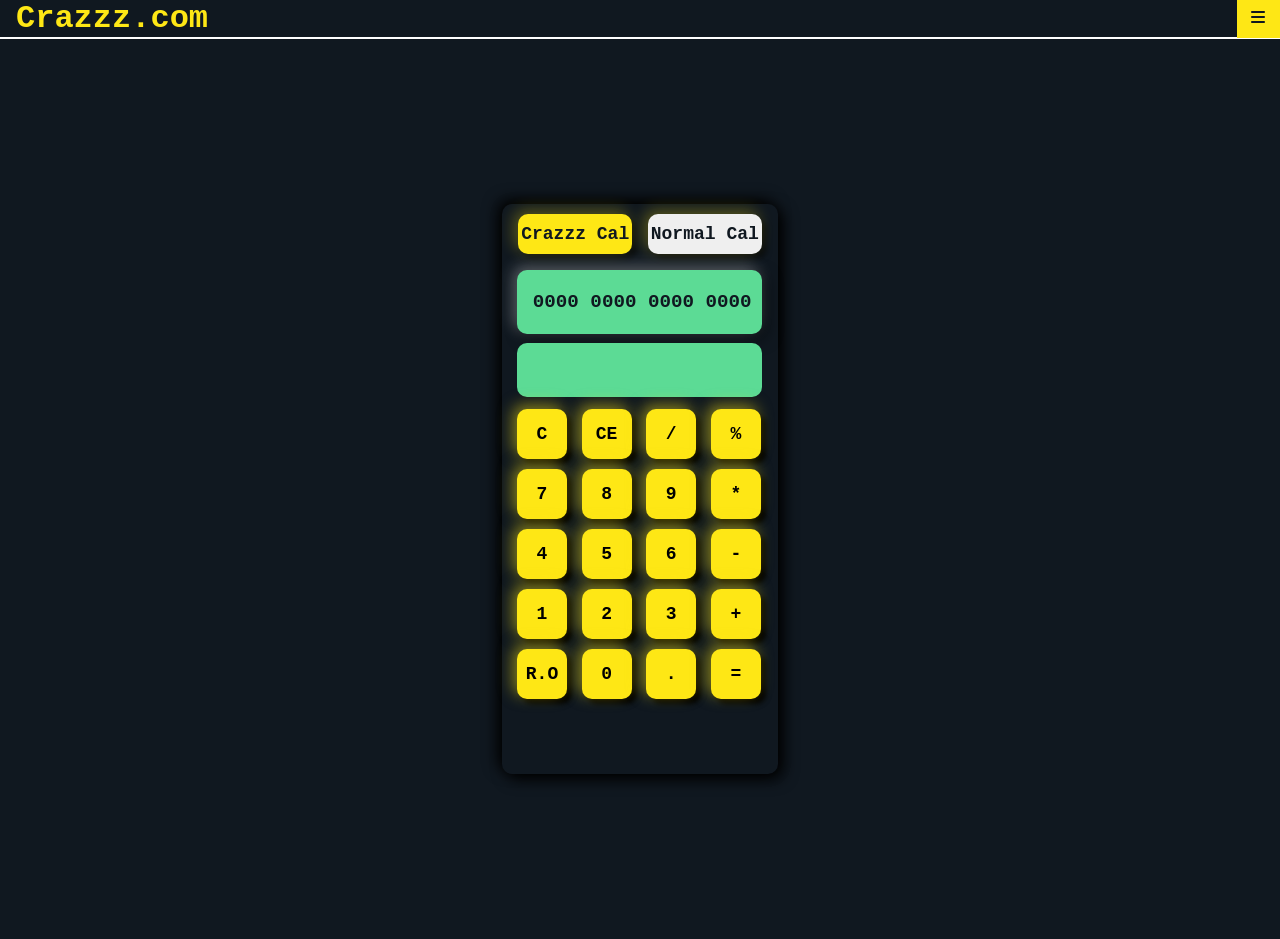
<file: index.html>
<!DOCTYPE html>
<html lang="en">
<head>
    <meta charset="UTF-8">
    <meta name="viewport" content="width=device-width, initial-scale=1.0">
    <title>Crazzz</title>
    <link rel="stylesheet" href="Calculator.css"/>
    <link rel="stylesheet" href="https://cdnjs.cloudflare.com/ajax/libs/font-awesome/6.4.2/css/all.min.css" integrity="sha512-z3gLpd7yknf1YoNbCzqRKc4qyor8gaKU1qmn+CShxbuBusANI9QpRohGBreCFkKxLhei6S9CQXFEbbKuqLg0DA==" crossorigin="anonymous" referrerpolicy="no-referrer" />
</head>
<body>
    <div id="h1">
    <span style="cursor:default;">Crazzz.com</span>
    <div class="custom-select">
        <div class="click">
            <i class="fa-solid fa-bars"></i>
        </div>
        <div class="select">
            <div class="options"><a href="FoodWasteManagement.html">Login</a></div>
            <div class="options">Contact</div>
            <div class="options">About us</div>
        </div>
    </div>
   </div>
    <div id="container">
        <form id="form">
            <input id="crazzz" type="button" value="Crazzz Cal">
            <input id="normal" type="button" value="Normal Cal">
            <div id="result">
                <input type="text" id="result1" placeholder="0000 0000 0000 0000">
            </div>
            <div id="predit">
                <input type="text" id="predit1" value="">
            </div>
            <div id="button1">
                <input type="button" value="C" onclick="result1.value=''">
                <input type="button" value="CE" onclick="result1.value=result1.value.toString().slice(0,-1)">
                <input type="button" value="/" onclick="result1.value+='/'">
                <input type="button" value="%"onclick="result1.value+='%'">
                <input type="button" value="7"onclick="result1.value+='7'">
                <input type="button" value="8"onclick="result1.value+='8'">
                <input type="button" value="9" onclick="result1.value+= '9'">
                <input type="button" value="*" onclick="result1.value+='*'">
                <input type="button" value="4"onclick="result1.value+='4'">
                <input type="button" value="5"onclick="result1.value+='5'">
                <input type="button" value="6"onclick="result1.value+='6'">
                <input type="button" value="-"onclick="result1.value+='-'">
                <input type="button" value="1"onclick="result1.value+='1'">
                <input type="button" value="2"onclick="result1.value+='2'">
                <input type="button" value="3"onclick="result1.value+='3'">
                <input type="button" value="+"onclick="result1.value+='+'">
                <input type="button" value="R.O"onclick="result1.value=Math.round(result1.value)">
                <input type="button" value="0"onclick="result1.value+='0'">
                <input type="button" value="."onclick="result1.value+='.'">
                <input type="button" value="=" id="get" onclick="result1.value=eval(result1.value)">
                <input type="button" id="pred"value="Click to Predit" style="width: 15.2rem;visibility:hidden;">
            </div>  
        </form>
    </div>
    <script>
        let m=document.querySelector('#result1')
        m.addEventListener('keyup',(e)=>{
            if(e.keyCode===13)
            m.value=eval(m.value)
        })
        let crazzz=document.querySelector('#crazzz')
        crazzz.addEventListener('click',crazzz1)
        let normal=document.querySelector('#normal')
            normal.addEventListener('click',normal1)
        function crazzz1(){
            let style1=document.getElementById('crazzz')
            style1.style.background="white"
            let style2=document.getElementById('normal')
            style2.style.background="#FEE715"
            let style3=document.getElementById('pred')
            style3.style.visibility="visible"
            style3.addEventListener('click',re)
            let style4=document.getElementById('get')
            style4.style.visibility="hidden"
            
        }   
        function re()
            {
                let result=document.getElementById('result1')
                let pre=document.getElementById('predit1')
                let pre1=document.getElementById('predit1').value
                let math=Math.ceil(Math.random()*5)
                let count;
                if(math==1)
                count=eval(result.value)-Math.round(Math.random()*eval(result.value))
                else if(math==2)
                count=eval(result.value)+Math.round(Math.random()*eval(result.value))
                else if(math==3)
                count=`I forget it !`
                else if(math==4)
                count=`Use your Brain !`
                else
                count=eval(result.value)
                result.value=count
                if(count==pre1)
                pre.value=`You won it !`
                else if(pre1=="")
                pre.value=``
                else if(pre1==`Not bad !`)
                pre.value=``
                else if(count!=pre1)
                pre.value=`Not bad !`
                
                
            }
        function normal1()
        {
            let style1=document.getElementById('normal')
            style1.style.background="white"
            let oppo=document.getElementById('crazzz')
            oppo.style.background="#FEE715"
            let body=document.getElementById('container')
            body.style.background="#101820"
            let crazzz=document.querySelector('#crazzz')
            crazzz.addEventListener('click',crazzz1)
            let get=document.querySelector('#get')
            get.style.visibility="visible"
            let get1=document.querySelector('#pred')
            get1.style.visibility="hidden"
        }
        let ok=document.querySelector('.click')
        ok.addEventListener('click',open)
        function open()
        {
            let o1=document.querySelector('.select')
            o1.style.visibility="visible"
            let o2=document.querySelector('#container')
            o2.addEventListener('click',function(){
                o1.style.visibility="hidden"
            })
            
        }
    </script>
</body>
</html>
</file>
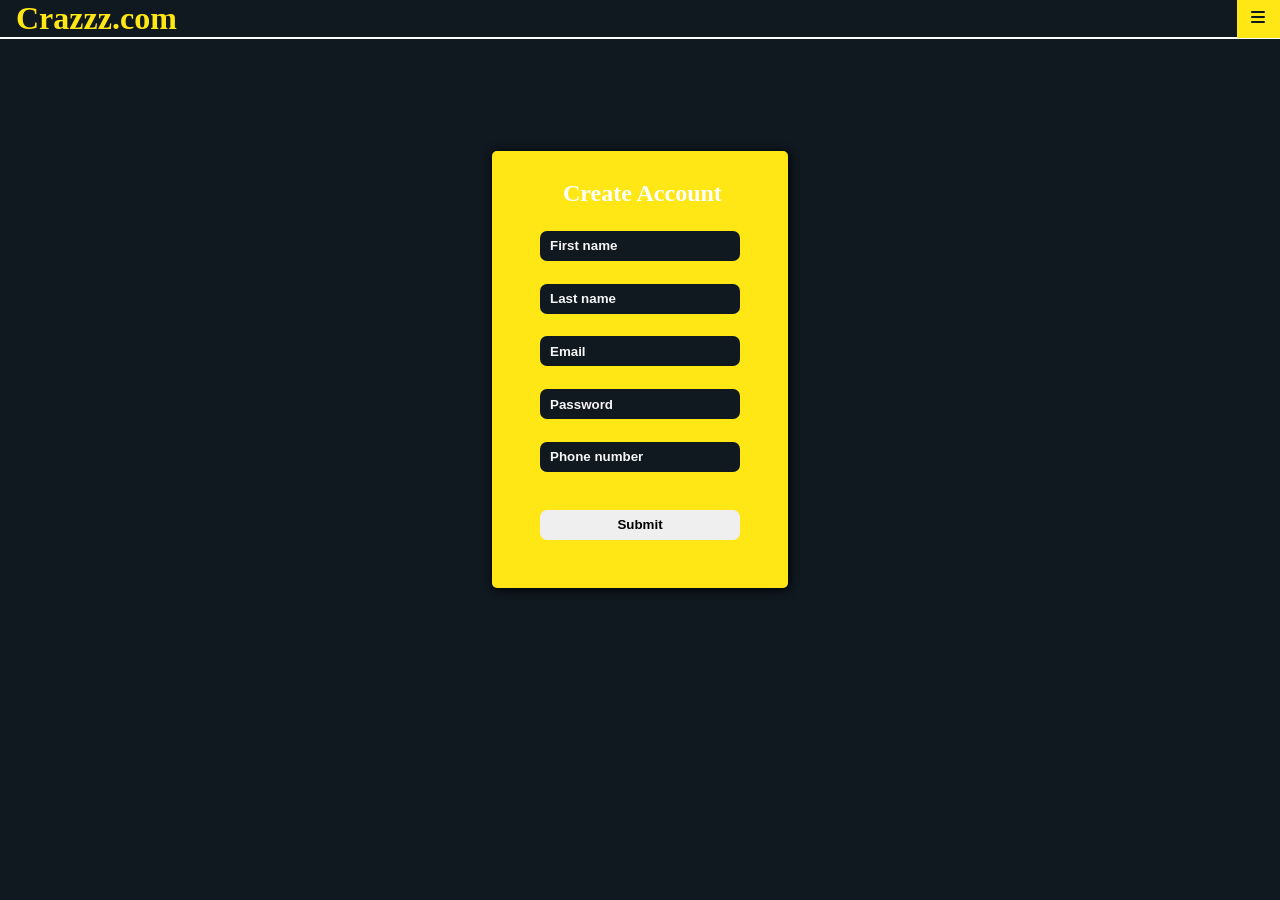
<file: FoodWasteManagement.html>
<!DOCTYPE html>
<html lang="en">
<head>
    <meta charset="UTF-8">
    <meta http-equiv="X-UA-Compatible" content="IE=edge">
    <meta name="viewport" content="width=device-width, initial-scale=1.0">
    <title>Foodoo</title>
    <link rel="icon" href="salad (2).png">
    <link rel="stylesheet" href="FoodWasteManagement.css">
    <link rel="stylesheet" href="https://cdnjs.cloudflare.com/ajax/libs/font-awesome/6.4.2/css/all.min.css" integrity="sha512-z3gLpd7yknf1YoNbCzqRKc4qyor8gaKU1qmn+CShxbuBusANI9QpRohGBreCFkKxLhei6S9CQXFEbbKuqLg0DA==" crossorigin="anonymous" referrerpolicy="no-referrer" />
</head>
<body>
    
    <div id="h1">
        <span style="cursor:default;">Crazzz.com</span>
        <div class="custom-select">
            <div class="click">
                <i class="fa-solid fa-bars"></i>
            </div>
            <div class="select">
                <div class="options"><a href="Calculator.html">Crazzz Cal</a></div>
                <div class="options">Contact</div>
                <div class="options">About us</div>
            </div>
        </div>
    </div>
    <div id="container">
    <form action="Calculator.html" id="loginForm">
        <fieldset>
        <h2 style="position: relative;top: -19px;left: 23px;">Create Account</h2>
        <input type="text" placeholder="First name" name="Fname" id="Fname" required><br>
        <small>Enter the text</small><br>
        <input type="text" placeholder="Last name"  name="Fname" id="Fname" required><br>
        <small>Enter the text</small><br>
        <input type="email" placeholder="Email" name="email" id="email" required><br>
        <small>Enter the text</small><br>
        <input type="password" placeholder="Password" name="password" id="password" required><br>
        <small>Enter the text</small><br>
        <input type="tel" placeholder="Phone number" name="number" id="number" required><br>
        <small>Enter the text</small><br>
        <button type="submit" onclick="make()">Submit</button>
        </fieldset>
    </form>
    </div>
    <script>
      let ok=document.querySelector('.click')
        ok.addEventListener('click',open)
        function open()
        {
            let o1=document.querySelector('.select')
            o1.style.visibility="visible"
            let o2=document.querySelector('#container')
            o2.addEventListener('click',function(){
                o1.style.visibility="hidden"
            })
            
        }
        function make()
        {
            
        }
    </script>
</body>
</html>
</file>
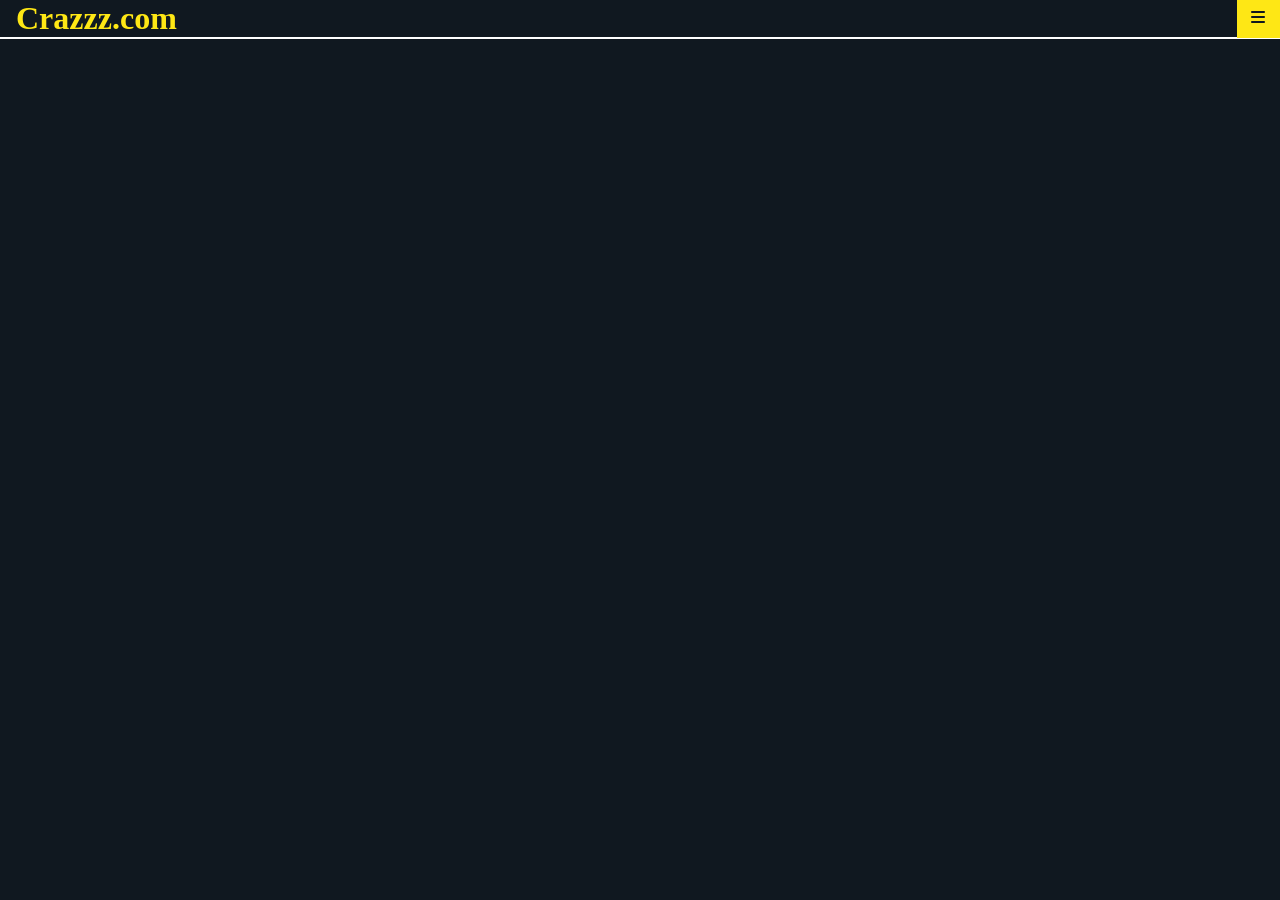
<file: Photpholio.html>
<!DOCTYPE html>
<html lang="en">
<head>
    <meta charset="UTF-8">
    <meta name="viewport" content="width=device-width, initial-scale=1.0">
    <title>Document</title>
    <link rel="stylesheet" href="Phot.css">
    <link rel="stylesheet" href="https://cdnjs.cloudflare.com/ajax/libs/font-awesome/6.4.2/css/all.min.css" integrity="sha512-z3gLpd7yknf1YoNbCzqRKc4qyor8gaKU1qmn+CShxbuBusANI9QpRohGBreCFkKxLhei6S9CQXFEbbKuqLg0DA==" crossorigin="anonymous" referrerpolicy="no-referrer" />
</head>
<body>
    <div id="h1">
        <span style="cursor:default;">Crazzz.com</span>
        <div class="custom-select">
            <div class="click">
                <i class="fa-solid fa-bars"></i>
            </div>
            <div class="select">
                <div class="options"><a href="Calculator.html">Crazzz Cal</a></div>
                <div class="options">Contact</div>
                <div class="options">About us</div>
            </div>
        </div>
        </div>
    <div id="container">
         
    </div>

        <script>
                  let ok=document.querySelector('.click')
        ok.addEventListener('click',open)
        function open()
        {
            let o1=document.querySelector('.select')
            o1.style.visibility="visible"
            let o2=document.querySelector('#container')
            o2.addEventListener('click',function(){
                o1.style.visibility="hidden"
            })
            
        }
        </script>
</body>
</html>
</file>
<file: Calculator.css>
*{
    padding: 0%;
    margin: 0%;
    font-family:'Courier New', Courier, monospace;
}
#container
{
    width: 100%;
    height: 100vh;
    background-color:#101820;
    position: relative;
    display: flex;
    justify-content: center;
    align-items: center;
    cursor: url();
}
#form
{
     
    width: 16rem;
    padding: 10px;
    background-color: #101820;
    border-radius: 10px;
    position: relative;
    box-shadow: -4px -4px 15px rgb(0,0,0), 5px 5px 15px rgba(0, 0, 0);
}
#button1>input{
    width: 50px;
    height: 50px;
    overflow: hidden;
    position: relative;
    border: none;
    background-color: #FEE715;
    margin-top:5px;
    margin-left: 5px;
    margin-bottom: 5px;
    border-radius: 10px;
    font-weight: bolder;
    font-size: large;
    box-shadow: -4px -4px 15px rgb(254, 231, 21,0.5), 5px 5px 5px rgba(0, 0, 0);

}
body{
    min-height: 60vh;
    position: relative;
    background-size: cover;
    overflow-x: hidden;
    overflow-y: hidden;
}
#result>input
{
    height: 4rem;
    width: 14.3rem;
    margin-bottom: 1rem;
    border: none;
    border-radius: 10px;
    margin-left: 0.3rem;
    color:#05383B;
    outline:none;
    box-shadow: -4px -4px 15px rgb(255, 255, 255,0.3), 5px 5px 15px rgba(0, 0, 0,0.5);
    padding-left: 1rem;
    cursor:not-allowed;
    font-weight:bolder;
    font-size: larger;
    background-color:#5CDB95;
}
#h1{
    background-color: #101820;
    color: #FEE715;
    padding-left: 1rem;
    text-decoration: none;
    font-size:2rem;
    font-weight: bolder;
    border-bottom:2px solid white;
    position: relative;
}
#button1>input:hover{
    color: aliceblue;
    box-shadow: -4px -4px 15px rgb(255, 255, 255,0.5), 5px 5px 15px rgba(0, 0, 0);
}
#form #crazzz{
    border: none;
    border-radius: 10px;
    width: 7.1rem;
    height: 2.5rem;
    margin-left:0.4rem ;
    background-color:#FEE715;
    color:#101820;
    font-size: large;
    font-weight: bolder;
    padding: 2px;
    margin-bottom: 1rem;
    box-shadow: -4px -4px 15px rgb(254, 231, 21,0.3), 5px 5px 5px rgba(0, 0, 0,0.5);
    
}
#crazzz::placeholder{
    color: #101820;
}
#normal::placeholder{
    color: #101820;
}
#form #normal{
    border: none;
    border-radius: 10px;
    width: 7.1rem;
    height: 2.5rem;
    margin-left:0.4rem ;
    color:#101820;
    font-size: large;
    font-weight: bolder;
    padding: 2px;
    margin-bottom: 1rem;
    box-shadow: -4px -4px 15px rgb(254, 231, 21,0.3), 5px 5px 5px rgba(0, 0, 0,0.5);
}
#form #normal:hover{
    color: black;
    box-shadow: -4px -4px 15px rgb(255, 255, 255,0.5), 5px 5px 15px rgba(0, 0, 0);
}
#form #crazzz:hover{
    color: black;
    box-shadow: -4px -4px 15px rgb(255, 255, 255,0.5), 5px 5px 15px rgba(0, 0, 0);
}
#result input::placeholder{
    color: #101820;
}
#predit1{
    border: none;
    padding: 1rem;
    border-radius: 10px;
    position: relative;
    top: -7px;
    left:5px;
    width: 13.3rem;
    color: #05383B;
    font-size: larger;
    font-weight: bolder;
    background-color:#5CDB95;
    outline: none;

}
#predit1::placeholder{
    color: #101820;
}
.custom-select{
    position: absolute;
    z-index: 1;
    top: 0%;
    right: 0%;
    top: -0.3rem;
    border: none;
}
.select{
    position: relative;
    top: 0.9rem;
    font-size: large;
    background-color: #FEE715;
    color: #101820;
    visibility: hidden;
    width: 10rem;
    min-width: 60px;
}
.options{
    padding: 10px;
    transition-duration:200ms ;
}
.options:hover{
    background-color:#5CDB95;
    cursor: pointer;
    color: #FEE715;
    transform: scalex(1.2);
}
.click{
    font-size: medium;
    color: #101820;
    background-color: #FEE715;
    width: 2.7rem;
    height: 2.7rem;
    position: relative;
    display: flex;
    justify-content: center;
    align-items: center;
right: -7.3rem;
}
a{
    text-decoration: none;
    color: #101820;
    padding-top: 9px;
    padding-bottom: 7px;
    padding-left:9px;
    padding-right: 5em;
  }
  a:hover{
    color: #FEE715;
    width:max-content;
    height: max-content;
  }
</file>
<file: FoodWasteManagement.css>
*
{
    box-sizing: border-box;
    padding: 0px;
    margin: 0px;
}
fieldset
{
    border: transparent;
    border-radius: 5px;
    box-shadow: 1px 1px 10px  black;
    background-color:#FEE715;
    position: relative;
    width: 200px;
    padding: 3rem;
}
body
{
    position: relative;
    justify-content: center;
    align-items: center;
    height: 100%;
    width: 100%;
     background-color:#101820 ;
     overflow-x: hidden;
     overflow-y: hidden;
}
input
{
    border:transparent;
    border-radius: 7px;
    color:whitesmoke;
    background-color:#101820;
    width: 200px;
    height: 30px;
    cursor: pointer;
    font-weight: bold;
    margin-top: 0.3rem;
    padding-left: 5px;
}
button
{
    width: 200px;
    height: 30px;
    border-radius: 7px;
    border: transparent;
    margin-top: 20px;
    font-weight: bold;
    transition-duration: 300ms;
}
::placeholder
{
    color:whitesmoke;
    padding-left: 5px ;
    font-weight: bold;

}
label
{
  color: black;
  font-weight: bold;
}

h1
{
    display: flex;
    justify-content: center;
    align-items: center;
    color: whitesmoke;
    margin-top: 1rem;
    margin-bottom: 2rem;
}
h2
{
   position: relative;
   left: 22px;
   bottom: 2.5rem;
   color: white;
}
form{
    display: flex;
    justify-content: center;
    align-items: center;
    position: relative;
    top: 7rem;
}
input:hover{
    box-shadow: none;
}
button:hover{
    color:whitesmoke;
    background-color:#101820;
    border: 1.5px solid whitesmoke;
}
/* width */
::-webkit-scrollbar {
    width: auto;
    background-color:transparent;
  }
  
  /* Track */
  ::-webkit-scrollbar-track {
    background-color:transparent; 
    border-radius: 5PX;
  }
   
  /* Handle */
  ::-webkit-scrollbar-thumb {
    background: #888;
    border-radius: 5PX; 

  }
  
  /* Handle on hover */
  ::-webkit-scrollbar-thumb:hover {
    background: #555; 

  }
  input:visited
  {
    background-color: azure;
  }
  input:focus
  {
outline: none;
border:1px solid whitesmoke;
  }
  button:focus 
  {
    background-color: whitesmoke;
    color:black;
  }
  small{
    visibility: hidden;
  }
  .custom-select{
    position: absolute;
    z-index: 1;
    top: 0%;
    right: 0%;
    top: -0.3rem;
    border: none;
}
.select{
    position: relative;
    top: 0.9rem;
    font-size: large;
    background-color: #FEE715;
    color: #101820;
    visibility: hidden;
    width: 10rem;
    min-width: 60px;
}
.options{
    padding: 10px;
    transition-duration:200ms ;
}
.options:hover{
    background-color:#5CDB95;
    cursor: pointer;
    color: #FEE715;
    transform: scalex(1.2);
}
.click{
    font-size: medium;
    color: #101820;
    background-color: #FEE715;
    width: 2.7rem;
    height: 2.7rem;
    position: relative;
    display: flex;
    justify-content: center;
    align-items: center;
right: -7.3rem;
}
#h1{

    background-color: #101820;
    color: #FEE715;
    padding-left: 1rem;
    text-decoration: none;
    font-size:2rem;
    font-weight: bolder;
    border-bottom:2px solid white;
    position: relative;
}
a{
  text-decoration: none;
  color: #101820;
  width:max-content;
  height: max-content;
}
a:hover{
  color: #FEE715;
  width:max-content;
  height: max-content;
}
</file>
<file: Phot.css>
*{
    padding: 0px;
    margin: 0%;
}
body{
    overflow-x: hidden;
}
.custom-select{
    position: absolute;
    z-index: 1;
    top: 0%;
    right: 0%;
    top: -0.3rem;
    border: none;
}
.select{
    position: relative;
    top: 0.9rem;
    font-size: large;
    background-color: #FEE715;
    color: #101820;
    visibility: hidden;
    width: 10rem;
    min-width: 60px;
}
.options{
    padding: 10px;
    transition-duration:200ms ;
}
.options:hover{
    background-color:#5CDB95;
    cursor: pointer;
    color: #FEE715;
    transform: scalex(1.2);
}
.click{
    font-size: medium;
    color: #101820;
    background-color: #FEE715;
    width: 2.7rem;
    height: 2.7rem;
    position: relative;
    display: flex;
    justify-content: center;
    align-items: center;
right: -7.3rem;
}
#h1{

    background-color: #101820;
    color: #FEE715;
    padding-left: 1rem;
    text-decoration: none;
    font-size:2rem;
    font-weight: bolder;
    border-bottom:2px solid white;
    position: relative;
}
a{
  text-decoration: none;
  color: #101820;
}
a:hover{
  color: #FEE715;
}
body{
    background-color: #101820;
}
</file>
